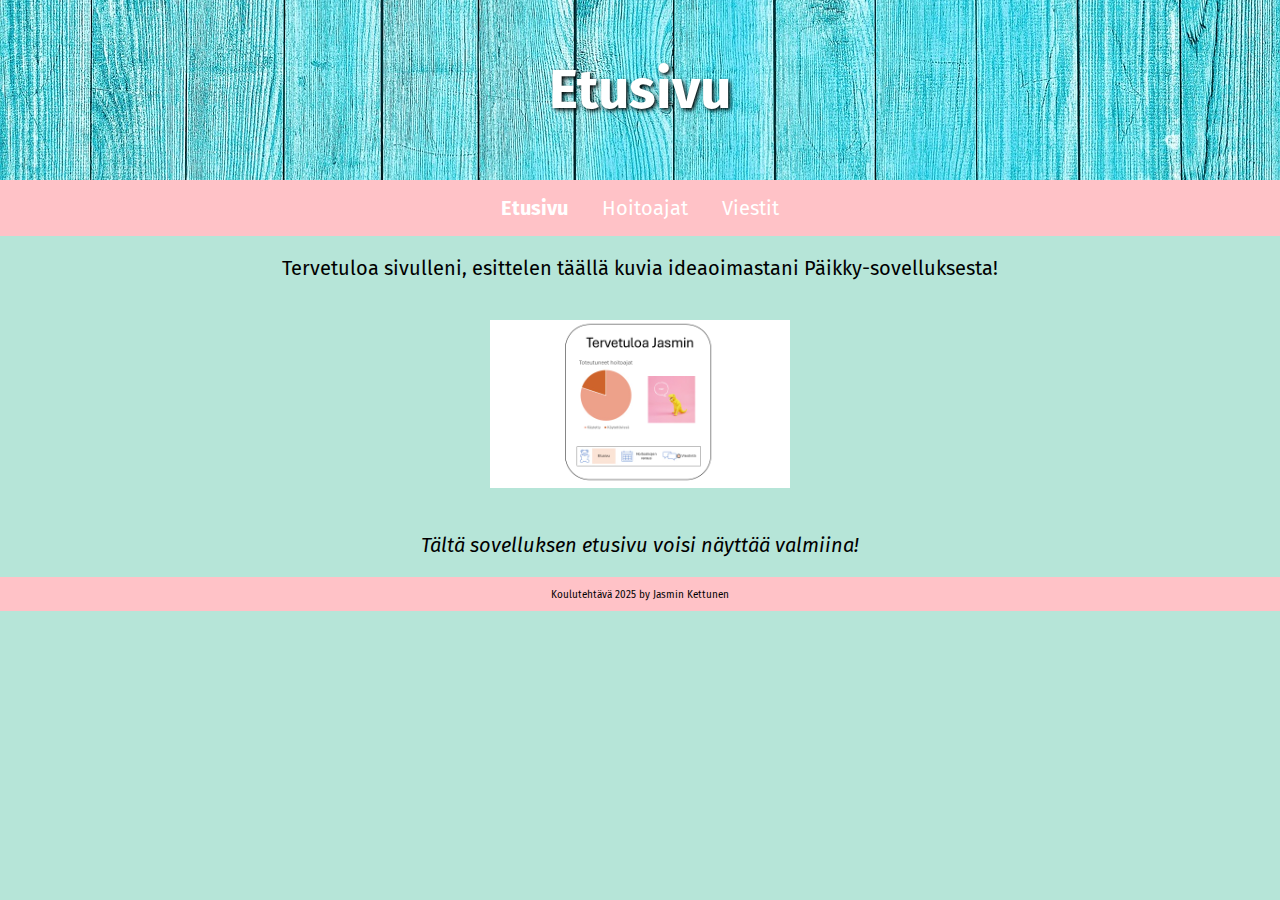
<file: index.html>
<!DOCTYPE html>
<html>
<head>
    <title>Esittely: Päikky</title>
    <meta charset="UTF-8">
    <link rel="stylesheet" href="tyylit3.css">
    <link href="https://fonts.googleapis.com/css2?family=Fira+Sans&display=swap" rel="stylesheet">
</head>
<body>
    <header>
        <h1>Etusivu</h1>
    </header>
    <nav class="topnav">
  <a class="active" href="index.html">Etusivu</a>
  <a href="hoitoajat.html">Hoitoajat</a>
  <a href="viestit.html">Viestit</a>
</nav>
    <p> Tervetuloa sivulleni, esittelen täällä kuvia ideaoimastani Päikky-sovelluksesta!</p>
        <img src="etusivu1.jpg" alt="Kuva, jolta Päikky-sovellus voisi näyttää" class="kuvat">
    <br>
        <p><em>Tältä sovelluksen etusivu voisi näyttää valmiina! </em></p>
<footer><small>Koulutehtävä 2025 by Jasmin Kettunen</small></footer>
</body>
</html>
</file>
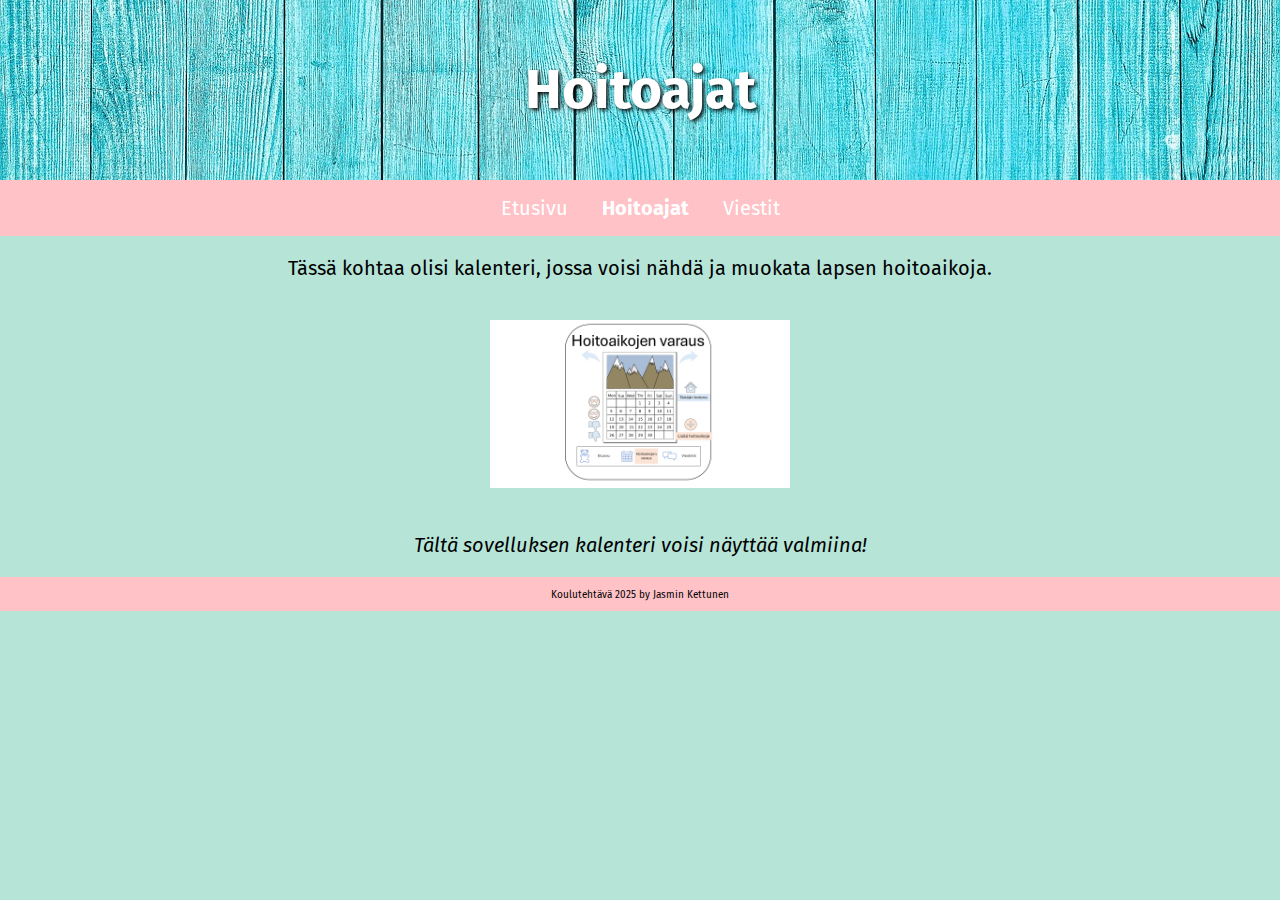
<file: hoitoajat.html>
<!DOCTYPE html>
<html>
<head>
    <title>Esittely: Päikky</title>
    <meta charset="UTF-8">
    <link rel="stylesheet" href="tyylit3.css">
    <link href="https://fonts.googleapis.com/css2?family=Fira+Sans&display=swap" rel="stylesheet">
</head>
<body>
    <header>
        <h1>Hoitoajat</h1>
    </header>
    <nav class="topnav">
  <a href="index.html">Etusivu</a>
  <a class="active" href="hoitoajat.html">Hoitoajat</a>
  <a href="viestit.html">Viestit</a>
</nav>
    <p> Tässä kohtaa olisi kalenteri, jossa voisi nähdä ja muokata lapsen hoitoaikoja.</p>
        <img src="kalenteri2.jpg" alt="Kuva, jolta kalenteri-osio voisi näyttää" class="kuvat">
    <br>
        <p><em>Tältä sovelluksen kalenteri voisi näyttää valmiina!</em></p>
<footer><small>Koulutehtävä 2025 by Jasmin Kettunen</small></footer>
</body>
</html>
</file>
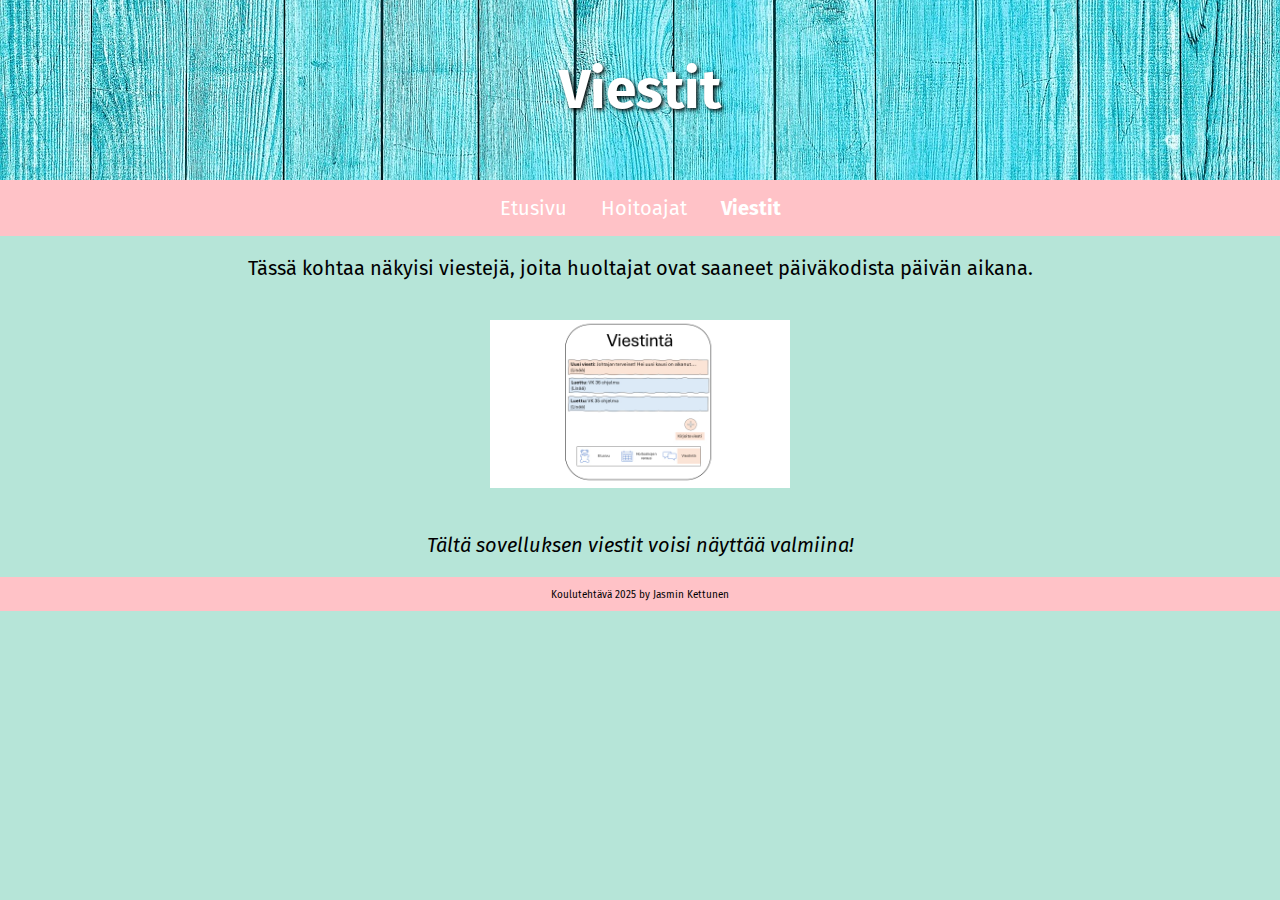
<file: viestit.html>
<!DOCTYPE html>
<html>
<head>
    <title>Esittely: Päikky</title>
    <meta charset="UTF-8">
    <link rel="stylesheet" href="tyylit3.css">
    <link href="https://fonts.googleapis.com/css2?family=Fira+Sans&display=swap" rel="stylesheet">
</head>
<body>
    <header>
        <h1>Viestit</h1>
    </header>
    <nav class="topnav">
  <a href="index.html">Etusivu</a>
  <a href="hoitoajat.html">Hoitoajat</a>
  <a class="active" href="viestit.html">Viestit</a>
</nav>
    <p> Tässä kohtaa näkyisi viestejä, joita huoltajat ovat saaneet päiväkodista päivän aikana.</p>
        <img src="viestit.jpg" alt="Kuva, jolta viestit-osio voisi näyttää" class="kuvat">
    <br>
        <p><em>Tältä sovelluksen viestit voisi näyttää valmiina!</em></p>
<footer><small>Koulutehtävä 2025 by Jasmin Kettunen</small></footer>
</body>
</html>
</file>
<file: tyylit3.css>
/* ---------- Perustyyli ---------- */
body {
  background-color: #B6E5D8;
  font-family: 'Fira Sans', sans-serif;
  font-size: 20px;
  text-align: center;
  margin: 0;
}

/* ---------- Yläosa ---------- */
header {
  background-image: url(turkoosi.jpg);
  background-position: center;
  background-size: cover;
  padding: 20px;
}
header h1 {
  color: white;
  font-size: 55px;
  text-shadow: 2px 2px 4px #000;
}

/* ---------- Navigaatio ---------- */
.topnav {
  background-color: #FFC2C7;
  padding: 10px;
  display: flex;
  justify-content: center;
  gap: 10px;
}
.topnav a {
  color: white;
  text-decoration: none;
  font-size: 20px;
  padding: 6px 12px;
  border-radius: 4px;
  transition: background 0.2s, color 0.2s;
}
.topnav a.active {
  font-weight: bold;
}
.topnav a:hover {
  background-color: #FBE5C8;
  color: #fff;
}

/* ---------- Sisältö ---------- */
main {
  max-width: 800px;
  margin: 20px auto;
  padding: 10px;
}
.kuvat {
  width: 300px;
  height: auto;
  margin: 20px 0;
}

/* ---------- Footer ---------- */
footer {
  font-size: 12px;
  background-color: #FFC2C7;
  padding: 10px;
}

/* ---------- MEDIA QUERIES ---------- */

/* Mobiili: max leveys 480px */
@media (max-width: 480px) {
  body {
    font-size: 16px;
  }
  main {
    padding: 5px;
  }
  header h1 {
    font-size: 25px;
  }
  .topnav {
    flex-direction: column;
    gap: 0;
    padding: 6px;
  }
  .topnav a {
    margin: 5px 0;
    font-size: 18px;
    padding: 8px 0;
  }
  .kuvat {
    width: 100%;
    max-width: 100%;
  }
}
</file>
